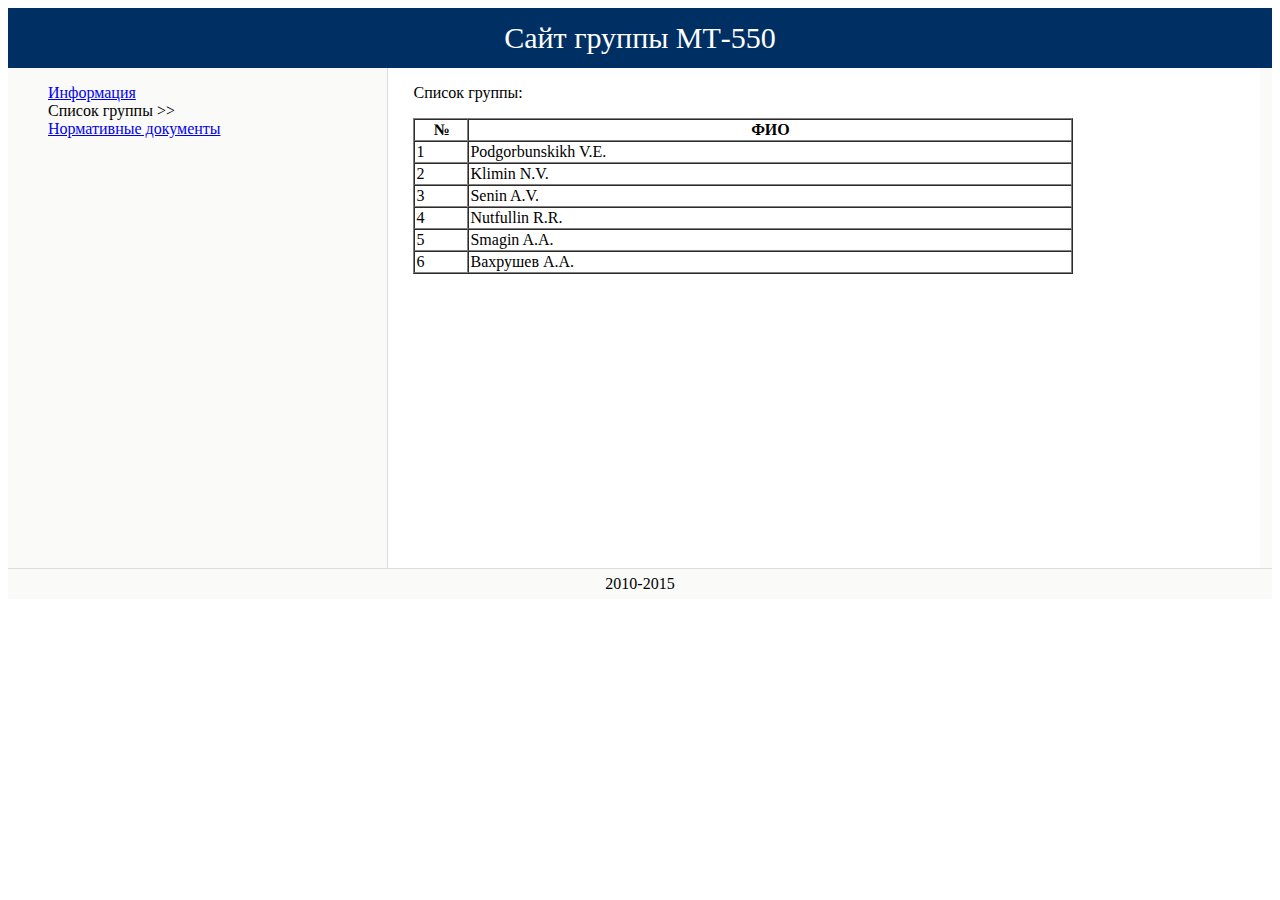
<file: page1.html>
<!doctype html>
<html>
	<head>
		<meta charset="utf-8">
		<link rel="stylesheet" href="main.css">
	</head>
	</body>
		<div id="header">
			Сайт группы МТ-550
		</div>
		<div id="container"> 
			<div id="nav">
				<ul style="list-style-type: none">
					<li><a href="index.html">Информация</a></li>
					<li>Список группы >></li>
					<li><a href="page2.html">Нормативные документы</a></li>
				</ul>
			</div>
			<div id="content">
				<p>Список группы:</p>
				<table border=1 cellspacing=0>
					<tr>
						<th class="col1">№</th>
						<th class="col2">ФИО</th>
					</tr>
					<tr>
						<td>1</td>
						<td>Podgorbunskikh V.E.</td>
					</tr>
					<tr>
						<td>2</td>
						<td>Klimin N.V.</td>
					</tr>
					<tr>
						<td>3</td>
						<td>Senin A.V.</td>
					</tr>
					<tr>
						<td>4</td>
						<td>Nutfullin R.R.</td>
					</tr>
					<tr>
						<td>5</td>
						<td>Smagin A.A.</td>
					</tr>
					<tr>
						<td>6</td>
						<td>Вахрушев А.А.</td>
					</tr>
				</table>
			</div>
		</div>
		<div id="footer">
			2010-2015
		</div>
	</body>
</head>
</file>
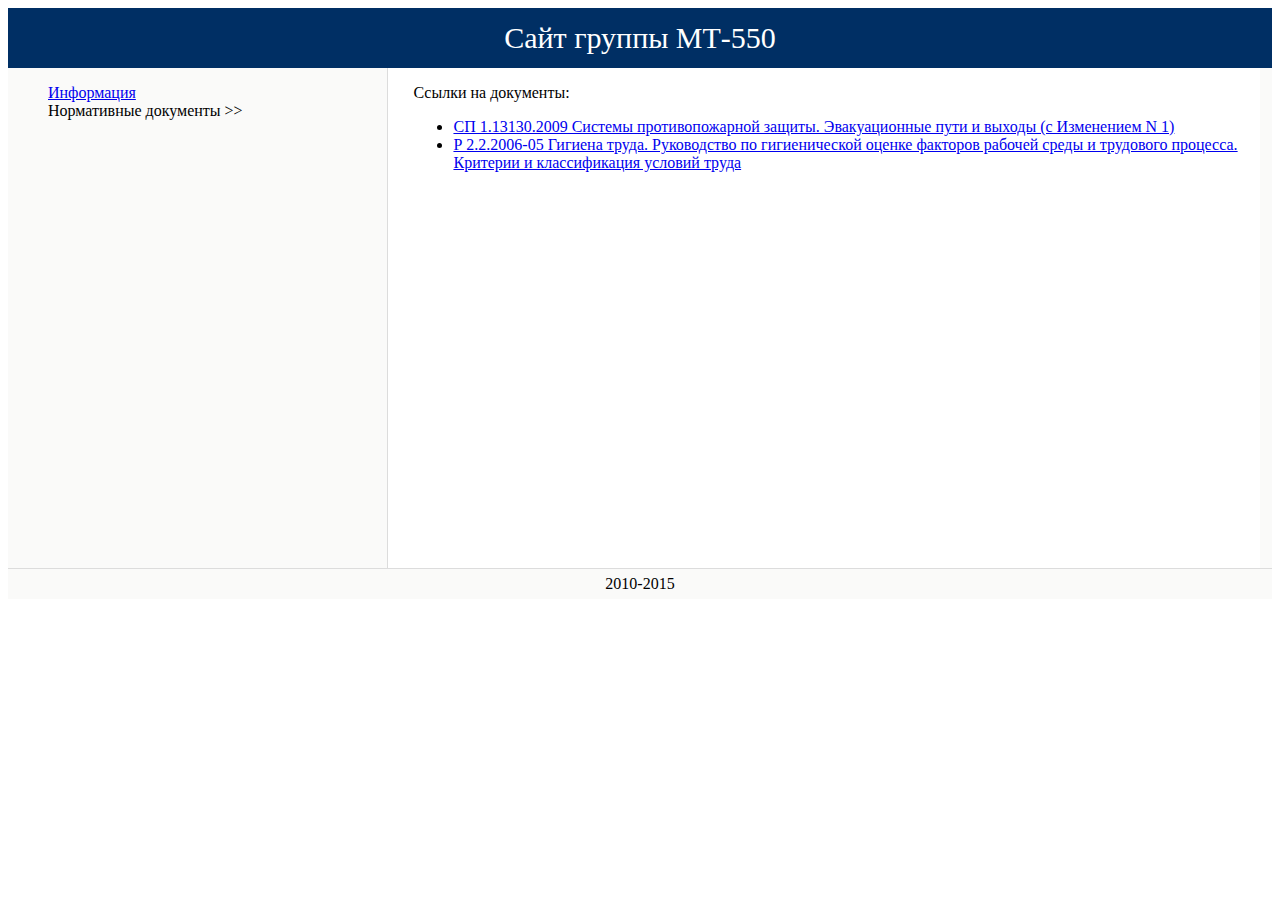
<file: page2.html>
<!doctype html>
<html>
	<head>
		<meta charset="utf-8">
		<link rel="stylesheet" href="main.css">
	</head>
	</body>
		<div id="header">
			Сайт группы МТ-550
		</div>
		<div id="container"> 
			<div id="nav">
				<ul style="list-style-type: none">
					<li><a href="index.html">Информация</a></li>
					<li>Нормативные документы >></li>
				</ul>
			</div>
			<div id="content">
				<p>Ссылки на документы:</p>
				<ul>
					<li><a href="http://docs.cntd.ru/document/1200071143">СП 1.13130.2009 Системы противопожарной защиты. Эвакуационные пути и выходы (с Изменением N 1)</a></li>
					<li><a href="http://docs.cntd.ru/document/1200040973">Р 2.2.2006-05 Гигиена труда. Руководство по гигиенической оценке факторов рабочей среды и трудового процесса. Критерии и классификация условий труда</a></li>
				</ul>
			</div>
		</div>
		<div id="footer">
			2010-2015
		</div>
	</body>
</html>
</file>
<file: main.css>
#header {
	background-color: rgb(0, 47, 100);
	color: white;
	text-align: center;
	font-size: 30px;
	line-height: 60px;
	height: 60px;
}

#container {
	background-color: rgb(250, 250, 249);
	overflow: hidden;
}

#nav {
	background-color: rgb(250, 250, 249);
	width: 30%;
	float: left;
}

#content {
	background-color: white;
	width: 67%;
	float: left;
	min-height: 500px;
	padding-left: 2%;
	border-left: 1px solid rgb(220,220,220);
}

#footer {
	border-top: 1px solid rgb(220,220,220);
	background-color: rgb(250, 250, 249);
	text-align: center;
	height: 30px;
	font-size: 16px;
	line-height: 30px;
}

.info-label {
	font-size: 20px;
	padding-top: 30px;
}

.info-text {
	font-size: 30px;
	font-weight: bold;
}

.col1 {
	width: 50px;
}

.col2 {
	width: 600px;
}
</file>
